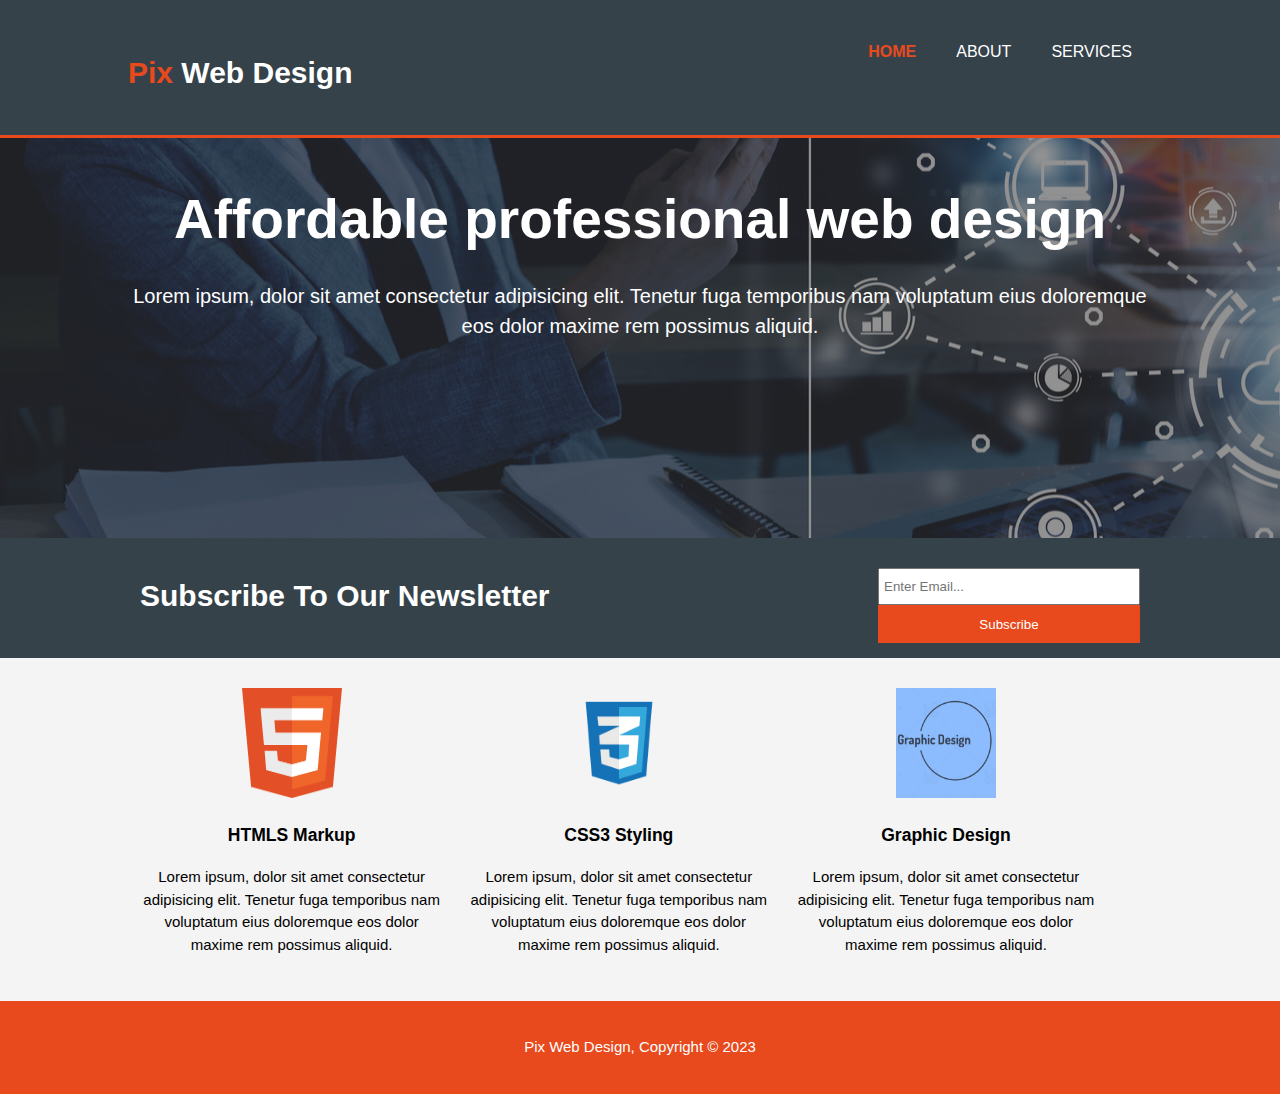
<file: index.html>
<!DOCTYPE html>
 <html lang="en">
 <head>
    <meta charset="UTF-8">
    <meta name="viewport" content="width=device-width, initial-scale=1.0">
    <meta name="discription" content="Welcome to Wix Web Design , where innovation meets design! We're a passionate team of creative minds dedicated to crafting stunning, user-friendly websites that make a lasting impact. Whether you're a small startup or a global enterprise, we tailor our expertise to your unique needs. From captivating visuals to seamless functionality, we're your partners in bringing your digital dreams to life. Join us in shaping the future of the web, one pixel at a time.">
    <meta name="keywords" content="Web Design, Website Development, User Experience (UX), User Interface (UI), Responsive Design, Custom Websites, Creative Design, Mobile-Friendly, Visual Appeal, Graphic Design">
    <meta name="author" content="Joshua Montoya">

    <title>Pix Web Design | Welcome</title>
    <link rel="stylesheet" href="./css/style.css"> 
</head>

 <body>
     
    <header>
        <div class="container">
            <div id="branding">
                <h1><span class="highlight">Pix</span> Web Design</h1>
            </div>

            <nav>
                <ul>
                    <li class="current"><a href="services.html">HOME</a></li>
                    <li><a href="about.html">ABOUT</a></li>
                    <li><a href="services.html">SERVICES</a></li>
                </ul>
            </nav>
        </div>
    </header>

    <section id="showcase">
        <div class="container">
            
            <h1>Affordable professional web design</h1>
            <p>Lorem ipsum, dolor sit amet consectetur adipisicing elit. Tenetur fuga temporibus nam voluptatum eius doloremque eos dolor maxime rem possimus aliquid.</p>
        </div>

    </section>

    <section id="newsletter">
        <div class="container">
            <h1>Subscribe To Our Newsletter</h1>
            <form>
                <input type="email" placeholder="Enter Email..."/>
             <button type="submit" class="button_1">Subscribe</button>
                
        </div>
    </section>

    <section id="boxes">
        <div class="container">
            <div class="box">
                <img src="img/html.png" alt="HTML logo">
                <h3>HTMLS Markup</h3>
                <p>Lorem ipsum, dolor sit amet consectetur adipisicing elit. Tenetur fuga temporibus nam voluptatum eius doloremque eos dolor maxime rem possimus aliquid.</p>
            </div>
            <div class="box">
                <img src="img/CSS3-styling.png" alt="CSS3 Styling logo">
                <h3>CSS3 Styling</h3>
                <p>Lorem ipsum, dolor sit amet consectetur adipisicing elit. Tenetur fuga temporibus nam voluptatum eius doloremque eos dolor maxime rem possimus aliquid.</p>
            </div>
            <div class="box">
                <img src="img\graphic-design.png" alt="Graphic Design logo with a thin back ring with a soft blue background">
                <h3>Graphic Design</h3>
                <p>Lorem ipsum, dolor sit amet consectetur adipisicing elit. Tenetur fuga temporibus nam voluptatum eius doloremque eos dolor maxime rem possimus aliquid.</p>
            </div>

        </div>
    </section>
<footer>
    <p>Pix Web Design, Copyright &copy; 2023 </p>
</footer>

 </body>

 </html>
</file>
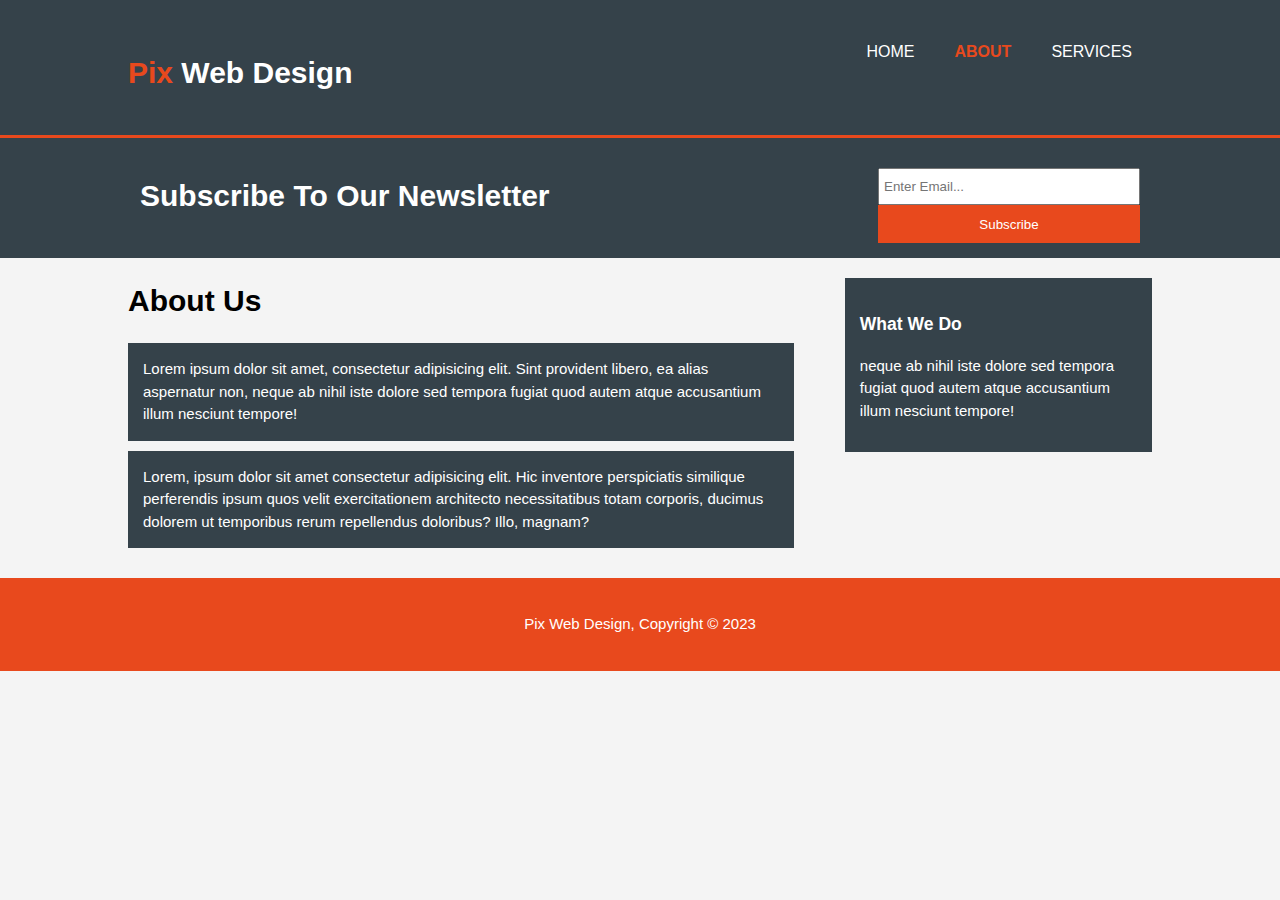
<file: about.html>
<!DOCTYPE html>
 <html lang="en">
 <head>
    <meta charset="UTF-8">
    <meta name="viewport" content="width=device-width, initial-scale=1.0">
    <meta name="discription" content="Welcome to Wix Web Design , where innovation meets design! We're a passionate team of creative minds dedicated to crafting stunning, user-friendly websites that make a lasting impact. Whether you're a small startup or a global enterprise, we tailor our expertise to your unique needs. From captivating visuals to seamless functionality, we're your partners in bringing your digital dreams to life. Join us in shaping the future of the web, one pixel at a time.">
    <meta name="keywords" content="Web Design, Website Development, User Experience (UX), User Interface (UI), Responsive Design, Custom Websites, Creative Design, Mobile-Friendly, Visual Appeal, Graphic Design">
    <meta name="author" content="Joshua Montoya">

    <title>Pix Web Design | About</title>
    <link rel="stylesheet" href="./css/style.css"> 
</head>

 <body>
     
    <header>
        <div class="container">
            <div id="branding">
                <h1><span class="highlight">Pix</span> Web Design</h1>
            </div>

            <nav>
                <ul>
                    <li><a href="index.html">HOME</a></li>
                    <li class="current"><a href="#">ABOUT</a></li>
                    <li><a href="services.html">SERVICES</a></li>
                </ul>
            </nav>
        </div>
    </header>


    </section>

    <section id="newsletter">
        <div class="container">
            <h1>Subscribe To Our Newsletter</h1>
            <form>
                <input type="email" placeholder="Enter Email..."/>
             <button type="submit" class="button_1">Subscribe</button>
                
        </div>
    </section>

    <section id="main">
        <div class="container">
       <article id="main-col">
        <h1 class="page-title">About Us</h1>
            <p class="dark">Lorem ipsum dolor sit amet, consectetur adipisicing elit. Sint provident libero, ea alias aspernatur non, neque ab nihil iste dolore sed tempora fugiat quod autem atque accusantium illum nesciunt tempore!</p>
            <p class="dark">Lorem, ipsum dolor sit amet consectetur adipisicing elit. Hic inventore perspiciatis similique perferendis ipsum quos velit exercitationem architecto necessitatibus totam corporis, ducimus dolorem ut temporibus rerum repellendus doloribus? Illo, magnam?</p>
       </article>

        <aside id="sidebar">
            <div class="dark">
                <h3>What We Do</h3>
                <p>neque ab nihil iste dolore sed tempora fugiat quod autem atque accusantium illum nesciunt tempore!</p>
            </div>
        </aside>



        </div>
    </section>
<footer>
    <p>Pix Web Design, Copyright &copy; 2023 </p>
</footer>

 </body>

 </html>
</file>
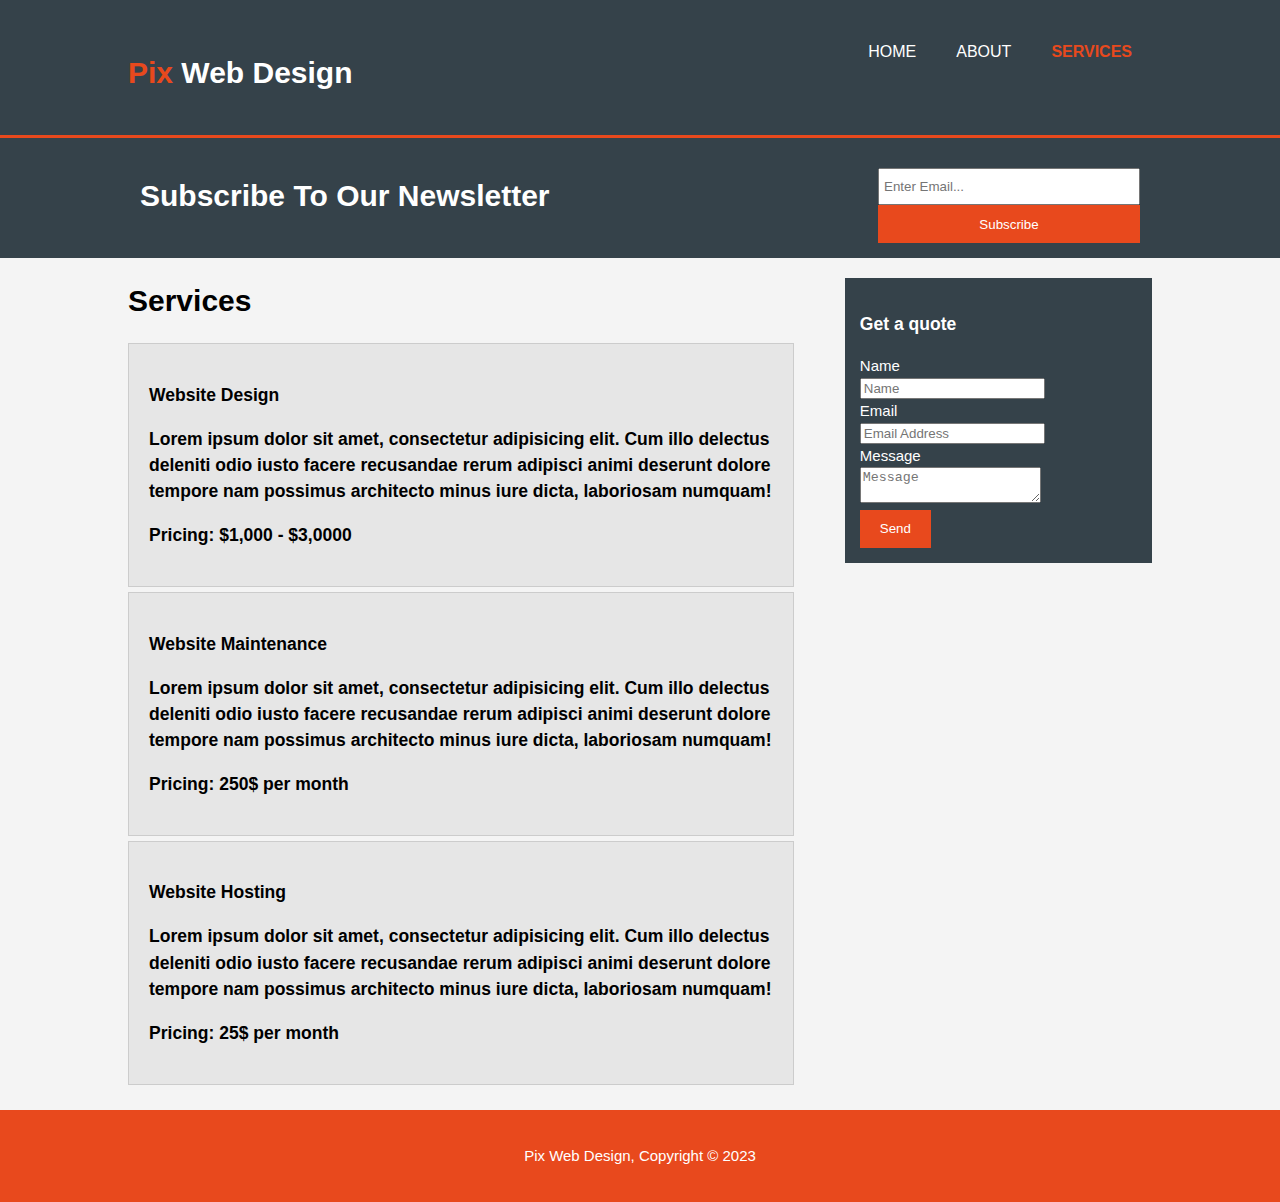
<file: services.html>
<!DOCTYPE html>
<html lang="en">
 <head>
    <meta charset="UTF-8">
    <meta name="viewport" content="width=device-width, initial-scale=1.0">
    <meta name="discription" content="Welcome to Wix Web Design , where innovation meets design! We're a passionate team of creative minds dedicated to crafting stunning, user-friendly websites that make a lasting impact. Whether you're a small startup or a global enterprise, we tailor our expertise to your unique needs. From captivating visuals to seamless functionality, we're your partners in bringing your digital dreams to life. Join us in shaping the future of the web, one pixel at a time.">
    <meta name="keywords" content="Web Design, Website Development, User Experience (UX), User Interface (UI), Responsive Design, Custom Websites, Creative Design, Mobile-Friendly, Visual Appeal, Graphic Design">
    <meta name="author" content="Joshua Montoya">

    <title>Pix Web Design | Services</title>
    <link rel="stylesheet" href="./css/style.css"> 
</head>

<body>
     
    <header>
        <div class="container">
            <div id="branding">
                <h1><span class="highlight">Pix</span> Web Design</h1>
            </div>

            <nav>
                <ul>
                    <li><a href="index.html">HOME</a></li>
                    <li><a href="about.html">ABOUT</a></li>
                    <li class="current"><a href="services.html">SERVICES</a></li>
                </ul>
            </nav>
        </div>
    </header>


    </section>

    <section id="newsletter">
        <div class="container">
            <h1>Subscribe To Our Newsletter</h1>
            <form>
                <input type="email" placeholder="Enter Email..."/>
             <button type="submit" class="button_1">Subscribe</button>
                
        </div>
    </section>

    <section id="main">
    <div class="container">
        <article id="main-col">
            <h1 class="page-title">Services</h1>
                <ul id="services">
                    <li>
                        <h3>Website Design</h3>
                        <h3>Lorem ipsum dolor sit amet, consectetur adipisicing elit. Cum illo delectus deleniti odio iusto facere recusandae rerum adipisci animi deserunt dolore tempore nam possimus architecto minus iure dicta, laboriosam numquam!</h3>
                        <h3>Pricing: $1,000 - $3,0000</h3>
            
                    </li>
                    <li>
                        <h3>Website Maintenance</h3>
                        <h3>Lorem ipsum dolor sit amet, consectetur adipisicing elit. Cum illo delectus deleniti odio iusto facere recusandae rerum adipisci animi deserunt dolore tempore nam possimus architecto minus iure dicta, laboriosam numquam!</h3>
                        <h3>Pricing: 250$ per month</h3>
            
                    </li>
                    <li>
                        <h3>Website Hosting</h3>
                        <h3>Lorem ipsum dolor sit amet, consectetur adipisicing elit. Cum illo delectus deleniti odio iusto facere recusandae rerum adipisci animi deserunt dolore tempore nam possimus architecto minus iure dicta, laboriosam numquam!</h3>
                        <h3>Pricing: 25$ per month</h3>
            
                    </li>

                </ul>
       </article>

        <aside id="sidebar">
            <div class="dark">
                <h3>Get a quote</h3>
                <form class="quote">
                    <div>
                        <label>Name</label><br>
                        <input type="text" placeholder="Name">
                    </div>
                    <div>
                        <label>Email</label><br>
                        <input type="email" placeholder="Email Address">
                    </div>
                    <div>
                        <label>Message</label><br>
                        <textarea placeholder="Message"></textarea>
                    </div>
                    <button class="button_1" type="submit">Send</button>
                </form>
            </div>
        </aside>
    </div>
    </section>

    <footer>
        <p>Pix Web Design, Copyright &copy; 2023 </p>
    </footer>
</body>

</html>
</file>
<file: css/style.css>
body{
    font: 15px/1.5 Arial, Helvetica, sans-serif;
    padding:0;
    margin:0;
    background-color:#f4f4f4;
}
/* Global*/
.container{
    width: 80%;
    margin: auto;
    overflow: hidden;
}
ul{
    margin:0;
    padding:0;
}
.button_1{
    height:38px;
    background:#e8491d;
    border:0;
    padding-left:20px;
    padding-right:20px;
    color:#fff;
}
.dark{
    padding:15px;
    background:#35424a;
    color:#fff;
    margin-top:10px;
    margin-bottom:10px;
}

/* Header */
header{
    background:#35424a;
    color:#fff;
    padding-top:30px;
    min-height:70px;
    border-bottom:#e8491d 3px solid;
}
header a{
    color:#fff;
    text-decoration:none;
    text-transform:uppercase;
    font-size: 16px;
}
header li{
    float:left;
    display:inline;
    padding:0 20px 0 20px;

}
header #branding{
    float:left;
}
header #branding{
    margin:0;
}
header nav{
float:right;
margin-top:10px;

}
header .highlight, header .current a{
    color:#e8491d;
    font-weight:bold;
}
header a:hover{
    color:#ccc;
    font-weight:bold;
}

/* Showcase */

#showcase{
    min-height: 400px;
    background-image: linear-gradient(rgba(56, 55, 55, 0.55),rgba(56, 55, 55, 0.55)),url(../img/background.jpg);
    text-align: center;
    color:#fff;  
    background-position:-20px;
}
 #showcase h1{
    margin-top:100px;
    font-size:55px;
    margin-bottom:10px;
 }
 #showcase p{
    font-size:20px;
 }

/* Newsletter */

 #newsletter{
    padding:15px;
    color:#fff;
    background:#35424a;
 }
 #newsletter h1{
    float:left;
 }
 #newsletter form{
    float:right;
    margin-top:15px;
 }
#newsletter input[type="email"]{
    padding:4px;
    height:25px;
    width:250px;
}

/* Boxes */

#boxes{
    margin-top:20px;
}
#boxes .box{
    float:left;
    text-align:center;
    width:30%;
    padding:10px;
}
#boxes .box img{
    width:100px;
    height:110px;
}


/* Sidebar */

aside#sidebar{
    float:right;
    width:30%;
    margin-top:10px;
}
aside#sidebar .quote input, aside#sidebar .quote textarea{
    width:90%;
    padding:5px;
}
#sidebar .button_1{
    cursor: pointer;
}


/* main-col */

article#main-col{
    float:left;
    width:65%
}

/* Services */

ul#services li{
    list-style:none;
    padding:20px;
    border:#ccc solid 1px;
    margin-bottom:5px;
    background:#e6e6e6;
}
footer{
    padding:20px;
    margin-top:20px;
    color:#fff;
    background-color: #e8491d;
    text-align: center;
}

/* Media Queries */

@media(max-width: 768px){
    header #branding,
    header nav, 
    header nav li, 
    #newsletter h1, 
    #newsletter form, 
    #boxes .box,article#main-col,
    aside#sidebar{
        float:none;
        text-align:center;
        width:100%;
    }
}
header{
    padding-bottom:20px;
}
#showcase h1{
    margin-top:40px;
}
#newsletter button, .quote button{
    display:block;
    width:100%;
}
#newsletter form input [type="email"], .quote input, .quote textarea{
    width:100%;
    margin-bottom:5px;
}
#newsletter button:hover {
    cursor: pointer;
  }
</file>
